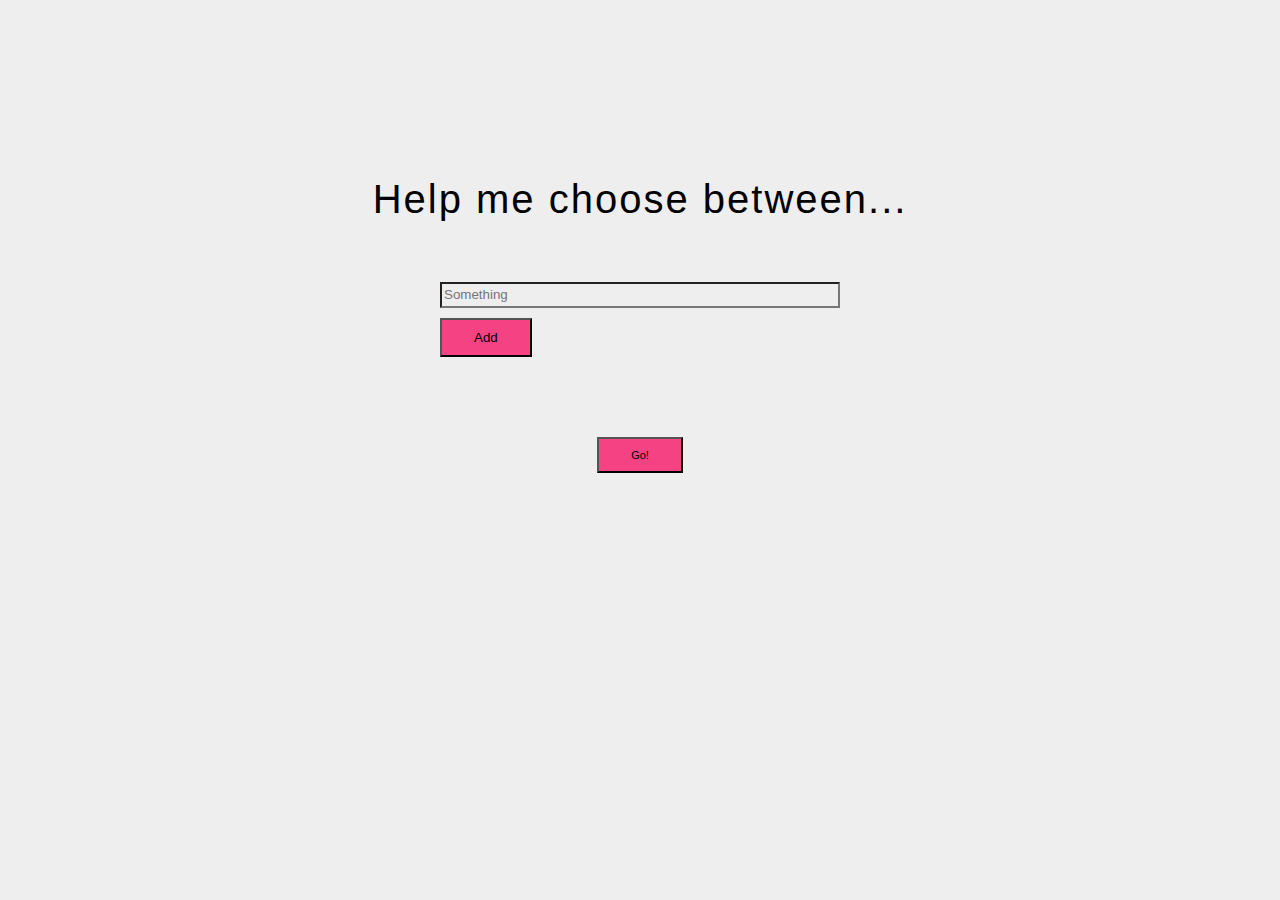
<file: index.html>
<!doctype html>
<html lang=en>
  <head>
    <meta charset=utf-8>
    <title>Help me food</title>
    <link href="./main.css" rel="stylesheet" type="text/css">
  </head>
  <body>
    <h1 class="header">Help me choose between...</h1>
    <div class="inputSection">
      <div class="inputs">
        <input placeholder="Something"></input>
      </div>
      <button class="addOption">Add</button>
    </div>
    <div class="resultSection"></div>
    <button class="submit">Go!</button>

    <script src="https://code.jquery.com/jquery-3.3.1.min.js"></script>
    <script>
      $(function() {
        $('.resultSection').hide()

        var add_option = function() {
          $('.inputs').append('<input></input>')
        }
        $('.addOption').click(add_option)

        var options = []
        var submit = function() {
          $('.inputSection').hide()
          $('.resultSection').css('display', 'flex')
          $('input').each(function() {
            options.push($(this).val())
          })
          var winner = options[Math.floor(Math.random() * options.length)]
          console.log(winner)
          $('.resultSection').text(winner)
          $('.header').text("And the winner is...")

        }
        $('.submit').click(submit)
        /*$('.header')*/
      })
    </script>
  </body>
</html>
</file>
<file: main.css>
/*detta röda är html taggar du targetar*/
body{

  font-family: sans-serif;
  background-color: #eeeeee;
  display: flex;
  flex-direction: column;
  justify-content: center;
  align-items: center;
  margin-top: 150px;

}

h1 {
  background-color: inherit;
  font-weight: lighter;
  font-size: 40px;
  letter-spacing: 2px;
  margin-bottom: 0px;
}
/*detta är en html class, när du targetar en class måste du skriva punkt framför*/
.inputSection {
  /*height: 32px;
  */

  background-color: inherit;
  margin: 50px 0px 80px 0px;
  width: 400px;

}

.inputs {
  background-color: inherit;
  width: inherit;
  display: flex;
  flex-direction: column;
}

input {

  height: 20px;
  font-weight: lighter;
  font-family: sans-serif;
  background-color:#eeeeee;
  margin-top: 10px;

}

.Something {
    font-family: sans-serif;
    font-weight: lighter;
    background-color: inherit;
    height: 40px;
}

.addOption {
  margin-top: 10px;
  background-color: #f44283;
  font-family: sans-serif;
  font-weight: lighter;
  padding: 10px 32px;
  text-align: center;
}

.submit {
  font-family: sans-serif;
  font-weight:lighter;
  background-color:#f44283;
  padding: 10px 32px;
  text-align: center;
  text-decoration: none;
  font-size: 11px;

}

.resultSection {
  height: 300px;
  display: flex;
  justify-content: center;
  align-items: center;
  font-size: 35px;
  font-family: sans-serif;
  font-weight:lighter;
  padding: 10px 32px;
  text-align: center;

}
</file>
